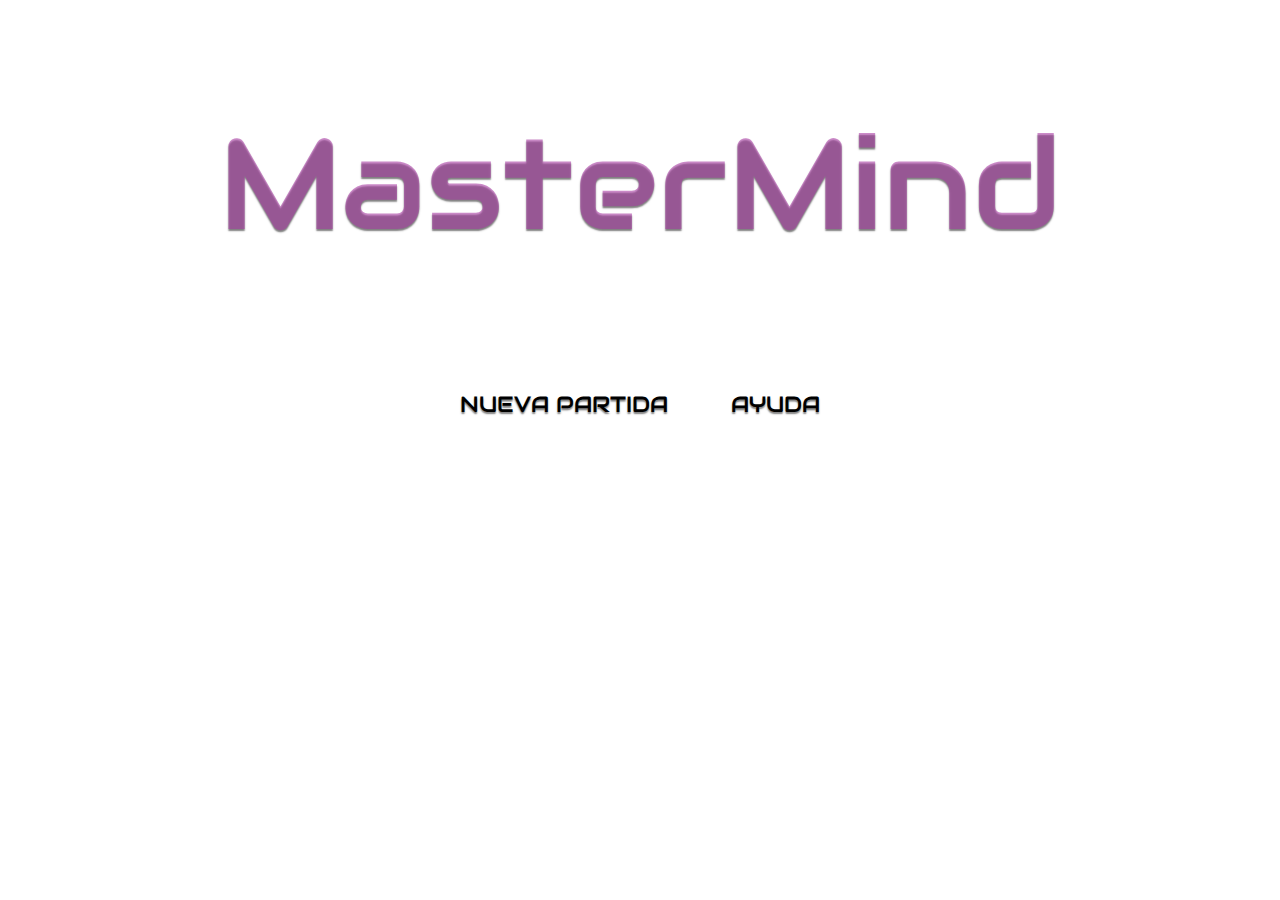
<file: index.html>
<!DOCTYPE html>
<html lang="en">
<head>
    <meta charset="UTF-8">
    <meta name="viewport" content="width=device-width, initial-scale=1.0">
    <title>MasterMind</title>
    <link rel="stylesheet" href="./STYLE/styles.css">
</head>
<body>
    <div class="row title-top" id="titleIndex">MasterMind</div>
    <section class="container-home">
        <div class="row buttons justify-content-center">
            <a href="./PAGES/levels.html" class="button-start">NUEVA PARTIDA</a>
            <a href="./PAGES/about.html" class="button-about">AYUDA</a>
        </div>
    </section>
</body>
</html>
</file>
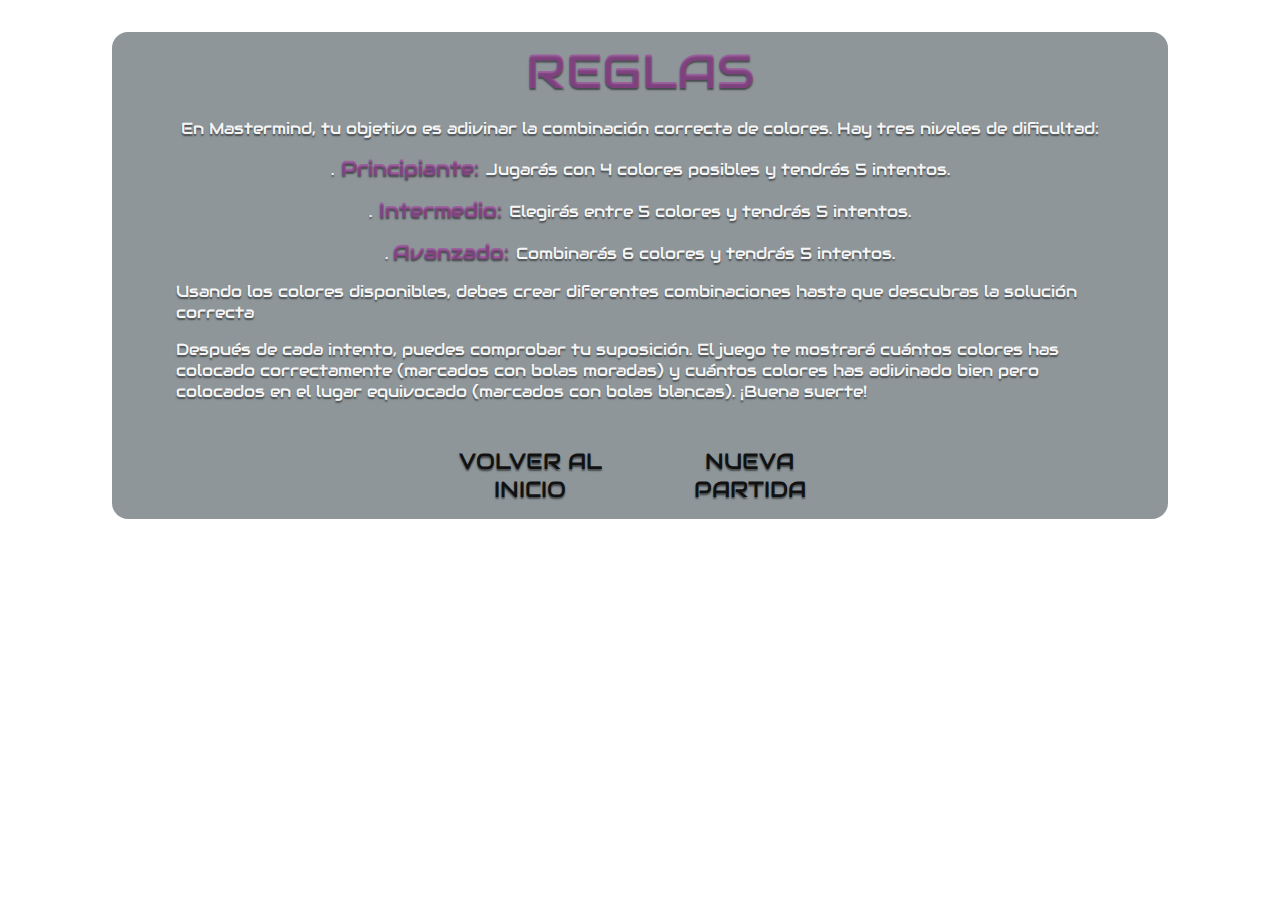
<file: PAGES/about.html>
<!DOCTYPE html>
<html lang="en">
<head>
    <meta charset="UTF-8">
    <meta name="viewport" content="width=device-width, initial-scale=1.0">
    <title>MasterMind</title>
    <link rel="stylesheet" href="../STYLE/styles.css">
</head>
<body>
    <section class="container-about">
        <div class="about">
            <div class="title title-about">REGLAS</div>
            <div class="text">
                En Mastermind, tu objetivo es adivinar la combinación correcta de colores. Hay tres niveles de dificultad:
            </div>
            <div class="text">.<strong> Principiante: </strong>Jugarás con 4 colores posibles y tendrás 5 intentos.
            </div>
            <div class="text">.<strong> Intermedio: </strong> Elegirás entre 5 colores y tendrás 5 intentos.
            </div>
            <div class="text">. <strong> Avanzado: </strong> Combinarás 6 colores y tendrás 5 intentos.
            </div>
            <div class="text">Usando los colores disponibles, debes crear diferentes combinaciones hasta que descubras la solución correcta
            </div>
            <div class="text">Después de cada intento, puedes comprobar tu suposición. El juego te mostrará cuántos colores has colocado correctamente
                 (marcados con bolas moradas) y cuántos colores has adivinado bien pero colocados en el lugar equivocado (marcados con bolas blancas). ¡Buena suerte!
            </div>
            <div class="row" id="button-about">
                <div id="back"><a href="../index.html" class="button-back">VOLVER AL INICIO</a></div>
                <div id="back"><a href="../PAGES/levels.html" class="button-back">NUEVA PARTIDA</a></div>
            </div>
        </div>
    </section>
    


</body>
</html>
</file>
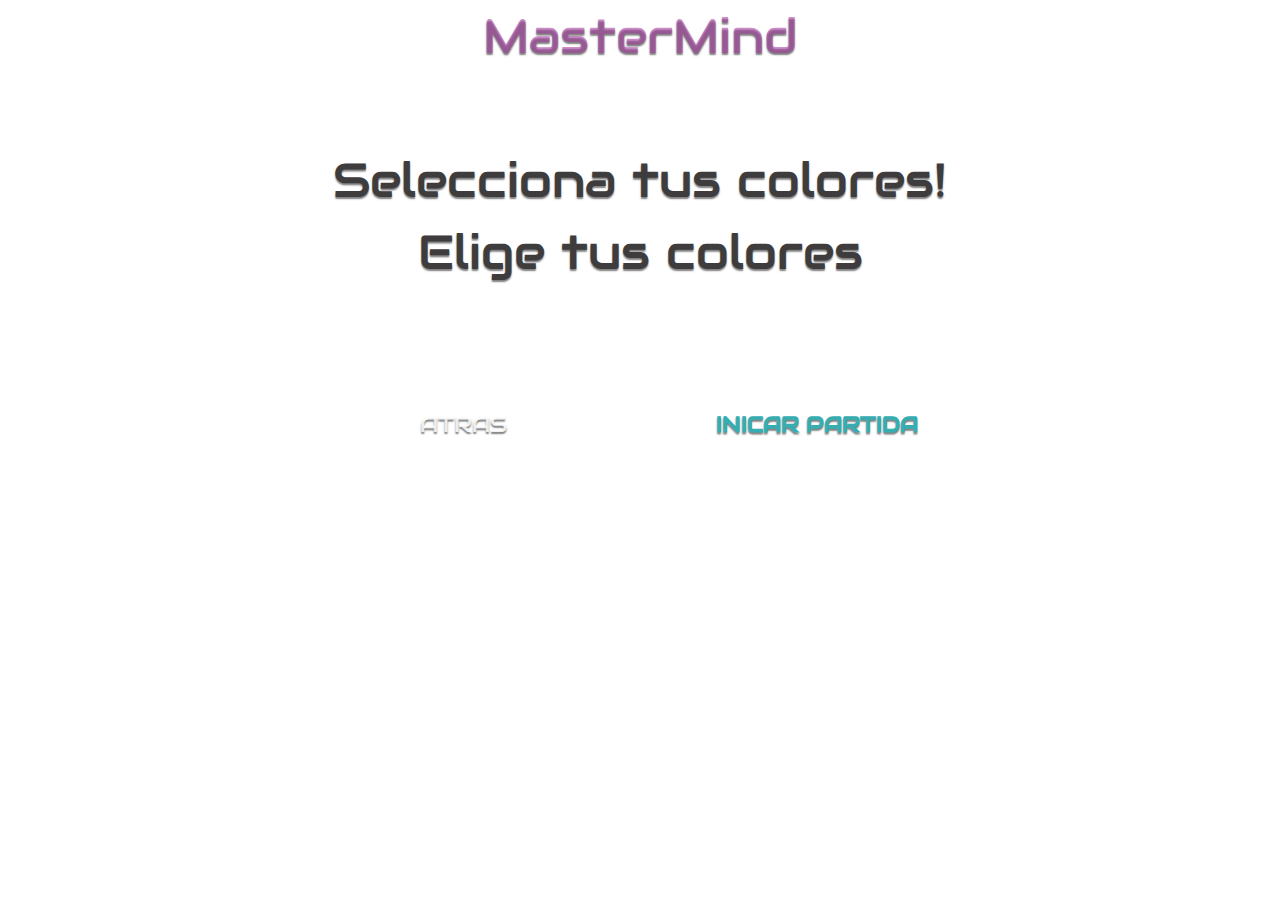
<file: PAGES/colorSelect.html>
<!DOCTYPE html>
<html lang="en">

<head>
    <meta charset="UTF-8">
    <meta name="viewport" content="width=device-width, initial-scale=1.0">
    <link rel="stylesheet" href="https://cdn.jsdelivr.net/npm/bootstrap@5.0.0-beta2/dist/css/bootstrap.min.css">
    <link rel="stylesheet" href="../STYLE/styles.css">
    <link rel="preconnect" href="https://fonts.gstatic.com">
    <title>Mastermind</title>
</head>

<body>

    <div class="row title-top" id="titleTop">MasterMind</div>
    <div class="container-fluid">
        <div class="row">
            <div class="title">
                <label for="level"><div id="userName"></div> Elige tus colores</label>
            </div>
            
            <div id="color-options-container">
                <!-- <div class="color-box">   
                    <button id="color-piker-1" >Rand</button>
                </div> -->
            </div>

            
        </div>
        <div id="selectColorsButtons">
            <div class="row buttons-select-colors-conainer justify-content-center">
                <a href="../PAGES/levels.html" class="button-back-select-colors">ATRAS</a>
                <div id="playGameBoardButton" class="button-play-select-colors">INICAR PARTIDA</div>
            </div>
        </div>
        <script src="../JavaScript/colorSelect.js"></script>
</body>

</html>
</file>
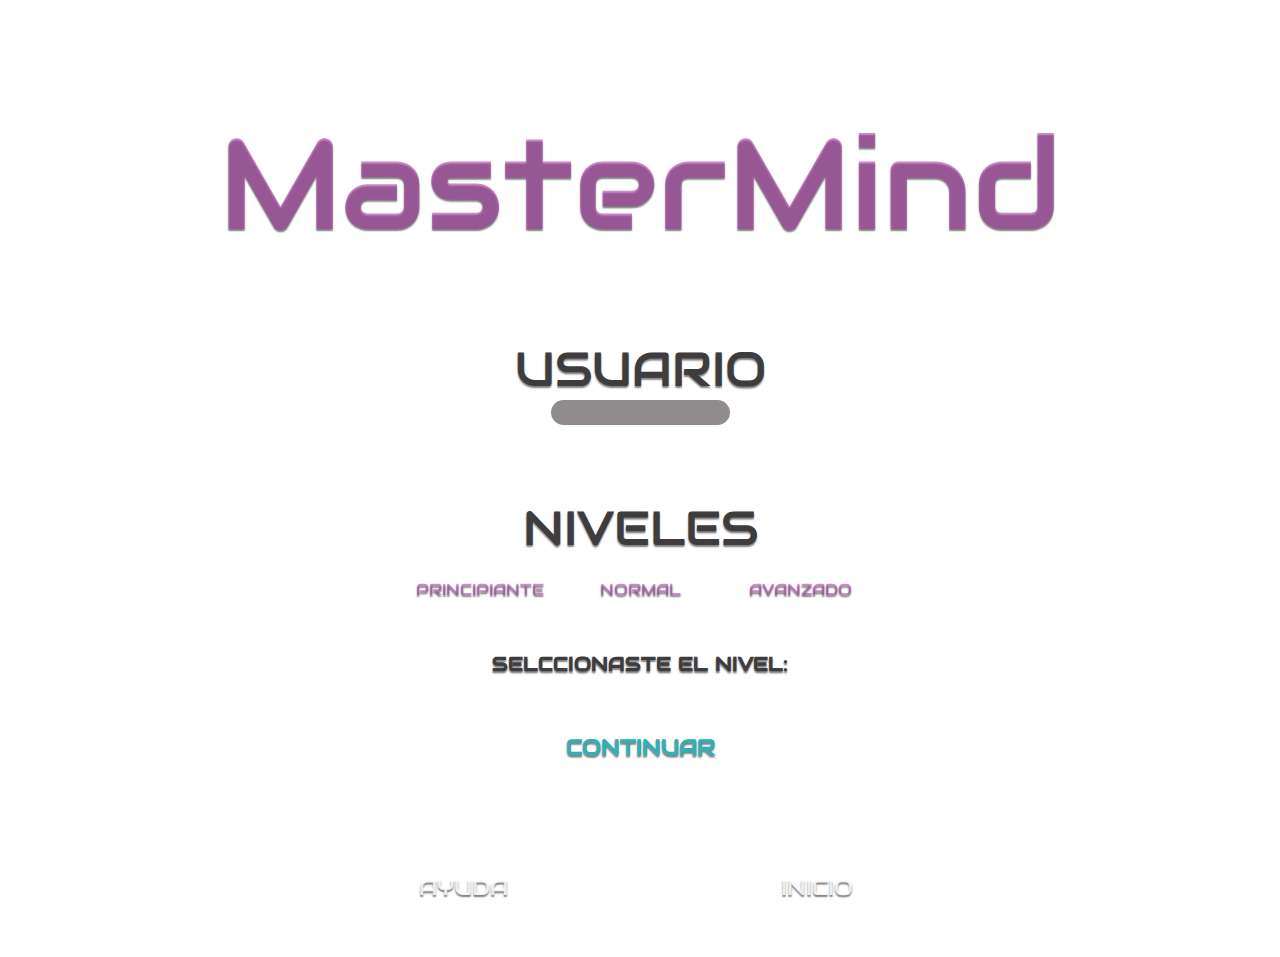
<file: PAGES/levels.html>
<!DOCTYPE html>
<html lang="en">
<head>
    <meta charset="UTF-8">
    <meta name="viewport" content="width=device-width, initial-scale=1.0">
    <title>MasterMind</title>
    <link rel="stylesheet" href="../STYLE/styles.css">
    
</head>
<body>
    <div class="row title-top" id="titleIndex">MasterMind</div>
    <div class="container-fluid">
        <div class="row">
            <form  class="form-container" action="game.html" method="GET">
                <div class="title"><label for="name">USUARIO</label></div>
                <input type="text" id="name" name="name" required>
                <div class="row container-level">
                    <div class="title">
                        <label for="level">NIVELES</label>
                    </div>
                    <div class="levels">
                        <div id="levelEasy" class="level" data-level="easy">PRINCIPIANTE</div>
                        <div id="levelMedium" class="level" data-level="medium">NORMAL</div>
                        <div id="levelAdvanced" class="level" data-level="advanced">AVANZADO</div>
                    </div>
                    <p id="selectedLevelText">SELCCIONASTE EL NIVEL: </p>
                </div>
            </form>
        </div>
        <div class="row">
            <a href="../pruebas/colors.html" id="playGameButton" class="button-play-select-colors">CONTINUAR</a>
        </div>
        <div id="selectColorsButtons">
            <div class="row buttons-select-colors-conainer justify-content-center">
                <a href="../PAGES/about.html" class="button-back-select-colors">AYUDA</a>
                <a href="../index.html" class="button-back-select-colors">INICIO</a>
    
            </div>
        </div>
    
    </div>
   
    <script src="../JavaScript/game.js"></script>

</body>
</html>
</file>
<file: STYLE/styles.css>
@import url('https://fonts.googleapis.com/css2?family=Audiowide&display=swap');
:root{
    --colorM: rgba(168, 59, 163, 0.582); ;
}

*{
    padding: 0px;
    margin: 0px;
    box-sizing: border-box;
}


body {
    text-shadow: 0.01em 0.1em 0.1em rgba(0, 0, 0, 0.5);
    color: #3f3c3d;
    background-image: url("https://coolbackgrounds.io/images/backgrounds/index/ranger-4df6c1b6.png");
    background-size: cover;
    background-repeat: no-repeat;
    /* font-family: "Roboto Mono", monospace; */
    font-family: 'Audiowide', sans-serif;
}

#titleIndex {
    margin-top: 0.8em;
}

.title-top{
    text-align: center;
    font-size: 8em;
    margin: 0;
    display: flex;
    justify-content: center;
    color: var(--colorM);
    
}

#titleTop {
    text-align: center;
    font-size: 3em;
    margin: 0;
    display: flex;
    justify-content: center;
    
    
}

  
.title {
    margin-top: 1.5em;
    font-size: 3em;
    
}



.button-start,
.button-about {
    display: inline-block;
    color: rgb(0, 0, 0);
    cursor: pointer;
    text-decoration: none;
    margin: 0.4em;
    margin-top: 5em;
    font-size: 1.4em;
    border-radius: 10PX;
    padding: 0.5em 1em;
    
}

.button-play, 
.button-back {
    display: inline-block;
    color: #111;
    cursor: pointer;
    text-decoration: none;
    margin: 0.4em;
    margin-top: 5em;
    font-size: 1.4em;
    border-radius: 10PX;
    padding: 0.5em 1em;
    

}

.button-start:hover,
.button-play:hover,
.button-about:hover,
.button-back:hover {
    color: var(--colorM);
    box-shadow: 0 0 1px 1px rgba(17, 1, 43, 0.158);
    background-color: #33333363;
    transition: .5S;

}
  

.button-back {
    text-align: center;
    width: 9em;
    margin-top: 2em;
    margin-bottom: 0em;
    padding: 0em 0.5em;
    border-radius: 0.5em;
}
.container-about, .container-home {
    text-align: center;
    display: flex;
    flex-direction: column;
    justify-content: center;
    align-items: center;
}

.title-about {
    text-align: center;
    margin-top: 0em;
    color: var(--colorM);
}

.about {
    font-size: 1em;
    margin: 7em;
    margin-top: 2em;
    padding-bottom: 0.5em;
    text-align: start;
    color: rgb(245, 245, 245);

    background-color: #02151e72;
    border-radius: 1em;
    padding: 0.5em 4em 1em 4em;
    display: flex;
    flex-direction: column;
    justify-content: center;
    align-items: center;
}
  
.text {
    margin-top: 1em;
}

strong {
    color: var(--colorM);
    font-size: 20px;
    font-weight: 600;

}

.levels {
    margin-bottom: 2em;
    text-align: center;
    display: flex;
    justify-content: center;
    align-items: center;
}
  
.level {
    padding: 0.7em 0.2em;
    margin: 0.5em;
    color: var(--colorM);
    width: 9em;
    border-radius: 0.9em;
}
  
.levels:hover {
    cursor: pointer;
}
  
.level:hover {
    color: rgb(255, 255, 255);
    background-color: rgba(0, 0, 0, 0.726);
    transition: .5s;
}
#selectedLevelText{

    color: #3f3c3d;
    font-size: 20px;
    font-weight: 800;
   
}

#selectColorsButtons {
    display: flex;
    justify-content: center;
    text-align: center;
    flex-direction: column;
  }

.button-play-select-colors,
.button-back-select-colors {
  width: 15em;
  display: inline-block;
  color: rgba(255, 255, 255, 0.842);
  cursor: pointer;
  text-decoration: none;
  margin: 2em 0.4em;
  font-size: 1.4em;
  border-radius: 0.8em;
  padding: 0.5em 1em;
}

.button-play-select-colors:hover,
.button-back-select-colors:hover {
    color: rgb(255, 255, 255);
    background-color: rgba(0, 0, 0, 0.726);
    transition: .5s;

}

.container-level{
    display: flex;
    justify-content: center;
    flex-direction: column;
    align-items: center;
}
#name{
    border-radius: 15px;
    border: none;
    height: 25px;
    background: #3f373a93;
    color:white;
    font-weight: 600;
    box-shadow: none;
}


.row{
    display: flex;
    align-items: center;
    justify-content: center;
    text-align: center;
}

.button-play-select-colors{
    color: #35adb1;
    font-weight: 600;
}


.container-fluid{
    display: flex;
    flex-direction: column;
    justify-content: center;
    align-items: center;
}

#color-options-container{
    display: flex;
    justify-content: space-evenly;
    align-items: center;
    padding: 2rem;


}

.color-picker {
    background-color: rgb(0, 0, 0);
    width: 2em;
    border-radius: 2px;
    display: flex;
    justify-content: center;
    text-align: center;

}
.color-picker:hover {
    cursor: pointer;
    transform: scale(1.05);
    transition: .4;


}

.color-circle {
    width: 5em;
    height: 5em;
    border-radius: 50%;
    background-color: #ffffff;
}

.winner_txt{
    font-size: 60px;
    font-family: 'Audiowide', sans-serif;
    color: var(--colorM);
}
img{
    height: 60vh;
    width: auto;

}

.btn-container{
    display: flex;
    justify-content: space-between;
    width: 400px;
    height: auto;
}

.btn{
    padding: 20px;
    background: #3f3c3d8f;
    border: none;
    border-radius: 16px;
    padding: 1em 1em;
}

.btn:hover{
    cursor: pointer;
    color: var(--colorM);
    font-weight: 600;

    transition: .2s;
}



html {
    overflow-x: hidden;
    overflow-y: auto;
    margin: 0em;
    font-size: 1em;
  }
  @media only screen and (max-width: 990px) {
    html {
      font-size: 0.7em;
    }
  }
  
  @media only screen and (max-width: 750px) {
    html {
      font-size: 0.5em;
    }
  }
  
  @media only screen and (max-width: 680px) {
    html {
      font-size: 0.33em;
    }
  }
</file>
